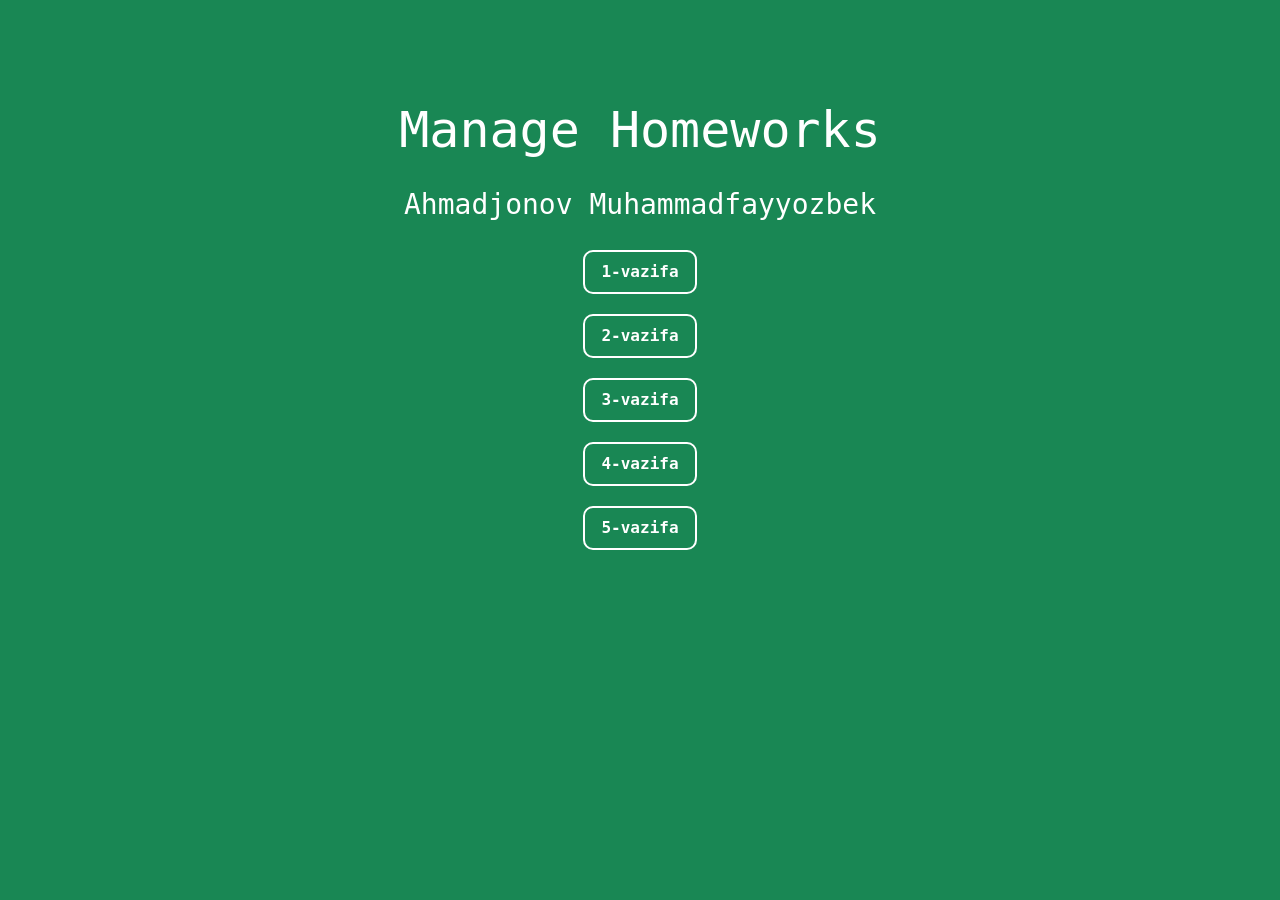
<file: index.html>
<!DOCTYPE html>
<html lang="en">
  <head>
    <meta charset="UTF-8" />
    <meta name="viewport" content="width=device-width, initial-scale=1.0" />
    <title>Manage homeworks</title>
    <link rel="stylesheet" href="./bootstrap.min.css">
    <link rel="stylesheet" href="style.css">
  </head>
  <body class="bg-success">
    <div class="container">
      <h1>Manage Homeworks</h1>
      <h3>Ahmadjonov Muhammadfayyozbek</h3>
      <a href="index1.html">1-vazifa</a>
      <a href="index2.html">2-vazifa</a>
      <a href="index3.html">3-vazifa</a>
      <a href="index4.html">4-vazifa</a>
      <a href="index5.html">5-vazifa</a>
    </div>
  </body>
</html>
</file>
<file: style.css>
.container {
  max-width: 900px;
  margin: 0 auto;
  display: flex;
  flex-direction: column;
  justify-content: center;
  align-items: center;
  gap: 20px;
}
.container h1 {
  font-family: monospace;
  font-size: 50px;
  color: white;
  margin-top: 100px;
}
.container h3 {
  font-family: monospace;
  color: white;
}
.container a {
  display: flex;
  padding: 8px 16px 8px 16px;
  text-decoration: none;
  border: 2px solid white;
  border-radius: 10px;
  background-color: transparent;
  font-family: monospace;
  font-weight: 600;
  color: white;
}
.container a:hover {
  box-shadow: 0px 0px 18px 1px rgba(255, 255, 255, 0.75);
  -webkit-box-shadow: 0px 0px 18px 1px rgba(255, 255, 255, 0.75);
  -moz-box-shadow: 0px 0px 18px 1px rgba(255, 255, 255, 0.75);
  -webkit-transition: 500ms;
  transition: 500ms;
}
p {
  font-family: monospace;
  color: white;
}
input:hover{
  box-shadow: 0px 0px 18px 1px rgba(255, 255, 255, 0.75);
  -webkit-box-shadow: 0px 0px 18px 1px rgba(255, 255, 255, 0.75);
  -moz-box-shadow: 0px 0px 18px 1px rgba(255, 255, 255, 0.75);
  -webkit-transition: 500ms;
  transition: 500ms;
}
button{
  border-radius: 10px;
  padding: 4px 8px 4px 8px;
}
button:hover{
  box-shadow: 0px 0px 18px 1px rgba(255, 255, 255, 0.75);
  -webkit-box-shadow: 0px 0px 18px 1px rgba(255, 255, 255, 0.75);
  -moz-box-shadow: 0px 0px 18px 1px rgba(255, 255, 255, 0.75);
  -webkit-transition: 500ms;
  transition: 500ms;
}
</file>
